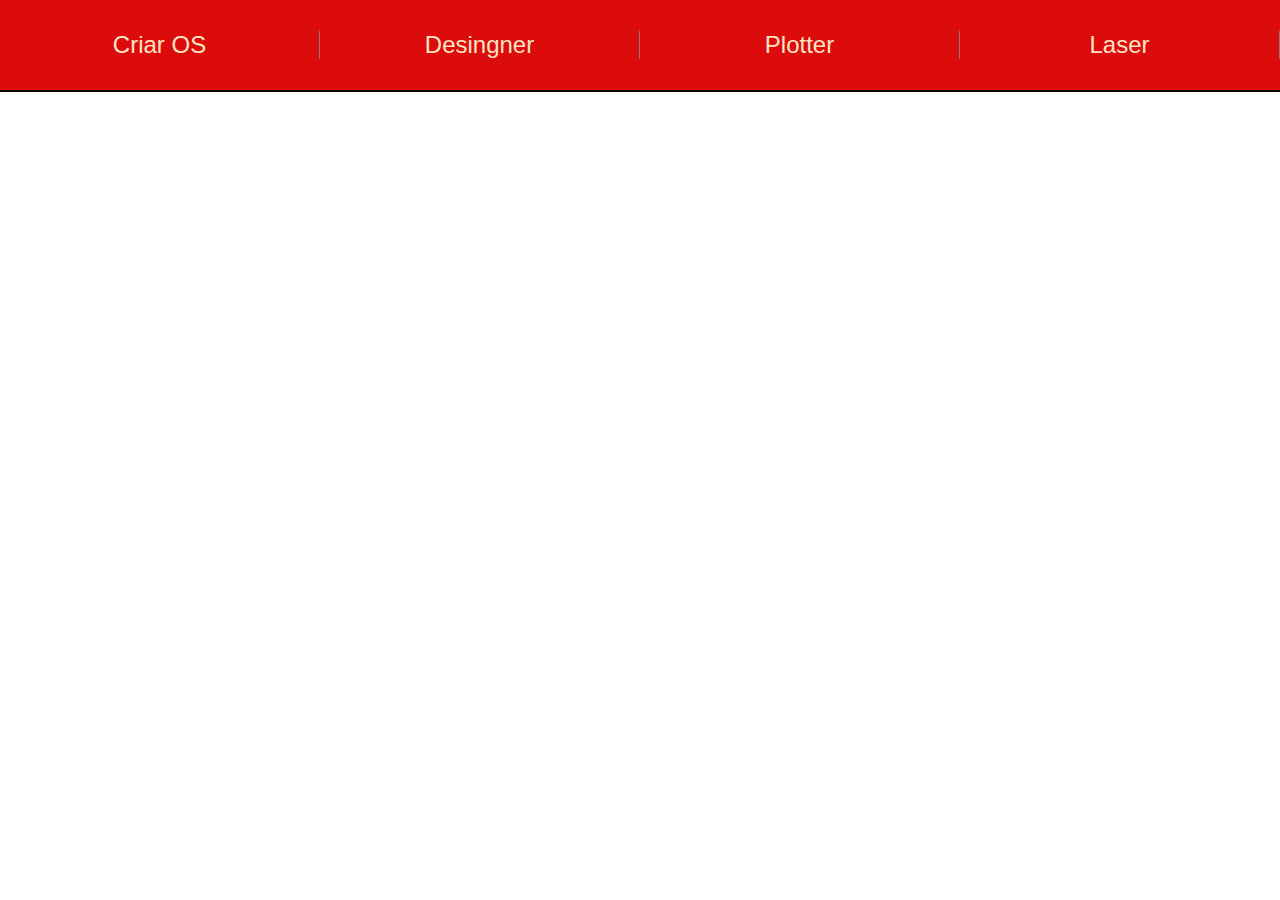
<file: html/finalizadas.html>
<!DOCTYPE html>
<html lang="pt-br">
<head>
    <meta charset="UTF-8">
    <meta name="viewport" content="width=device-width, initial-scale=1.0">
    <title>OS FINALIZADAS</title>
    <link rel="stylesheet" href="..\css\style.css">
</head>

<!--

    FLUXO DE FUNCIONAMENTO

1 - Criar OS no sistema com o c'odigo da OS e as informacoes e arquivos necessarios
2 - Enviar para o setor responsavel (Designer, plotter ou laser)
3 - Ao chegar no setor responsavel o setor tem que abrir a OS e quando for iniciar o trabalho com ela clicar em um botao 'iniciar'
4 - Ao fazer o servico, informar se quer enviar para o proximo setor, devolver para o setor anterior ou finalizar a OS
5 - Ao finalizar a OS ela vai para a lista de finalisadas, mas tem um botao que pode ser reaberta informando o codigo do setor

-->

<!--
    ITENS DE CADA PAGINA

1 - PAGINA INICIAL
a. 
-->

<body>

    <header>

        <ul class="paginasBarras">
            <li class="paginasBarra"> <a href="../index.html">Criar OS</a> </li>
            <li class="paginasBarra"> <a href="designer.html">Desingner</a> </li>
            <li class="paginasBarra"> <a href="plotter.html">Plotter</a> </li>
            <li class="paginasBarra"> <a href="laser.html">Laser</a> </li>
        </ul>

    </header>
    <main>
        
    </main>


</body>
</html>
</file>
